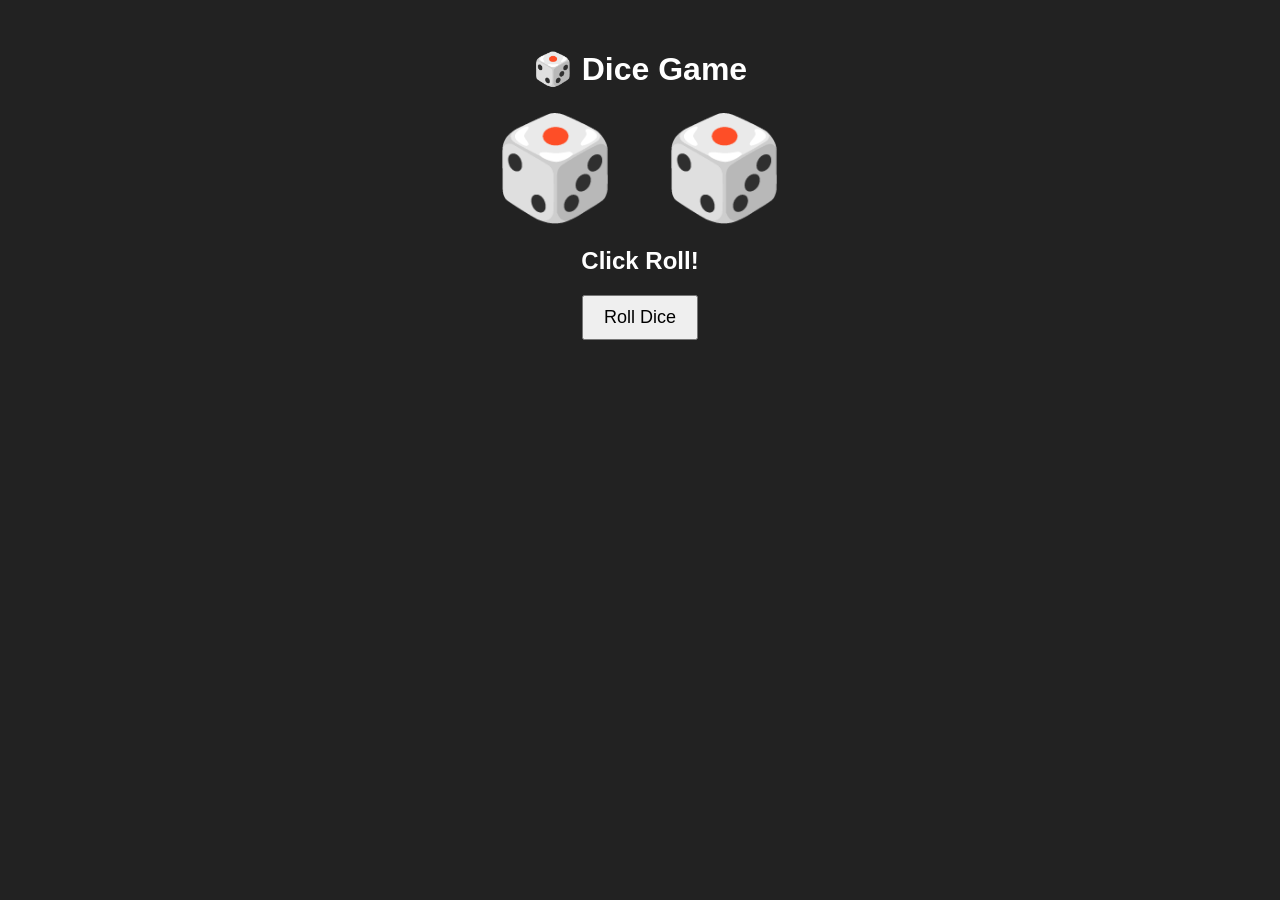
<file: dice.html>
<!DOCTYPE html>
<html lang="en">
<head>
<meta charset="UTF-8">
<title>Dice Game</title>
<style>
body {
  text-align: center;
  font-family: Arial;
  background-color: #222;
  color: white;
  margin: 0;
  padding: 0;
}

h1 {
  margin-top: 50px;
}

.dice {
  font-size: 100px;
  margin: 20px;
}

button {
  padding: 10px 20px;
  font-size: 18px;
  cursor: pointer;
}
</style>
</head>
<body>

<h1>🎲 Dice Game</h1>

<div>
  <span id="dice1" class="dice">🎲</span>
  <span id="dice2" class="dice">🎲</span>
</div>

<h2 id="result">Click Roll!</h2>

<button onclick="rollDice()">Roll Dice</button>

<script>
function rollDice() {
  let num1 = Math.floor(Math.random() * 6) + 1;
  let num2 = Math.floor(Math.random() * 6) + 1;

  const dice = ["⚀","⚁","⚂","⚃","⚄","⚅"];

  document.getElementById("dice1").textContent = dice[num1 - 1];
  document.getElementById("dice2").textContent = dice[num2 - 1];

  if (num1 > num2) {
    document.getElementById("result").textContent = "Player 1 Wins!";
  } else if (num2 > num1) {
    document.getElementById("result").textContent = "Player 2 Wins!";
  } else {
    document.getElementById("result").textContent = "Draw!";
  }
}
</script>

</body>
</html>
</file>
